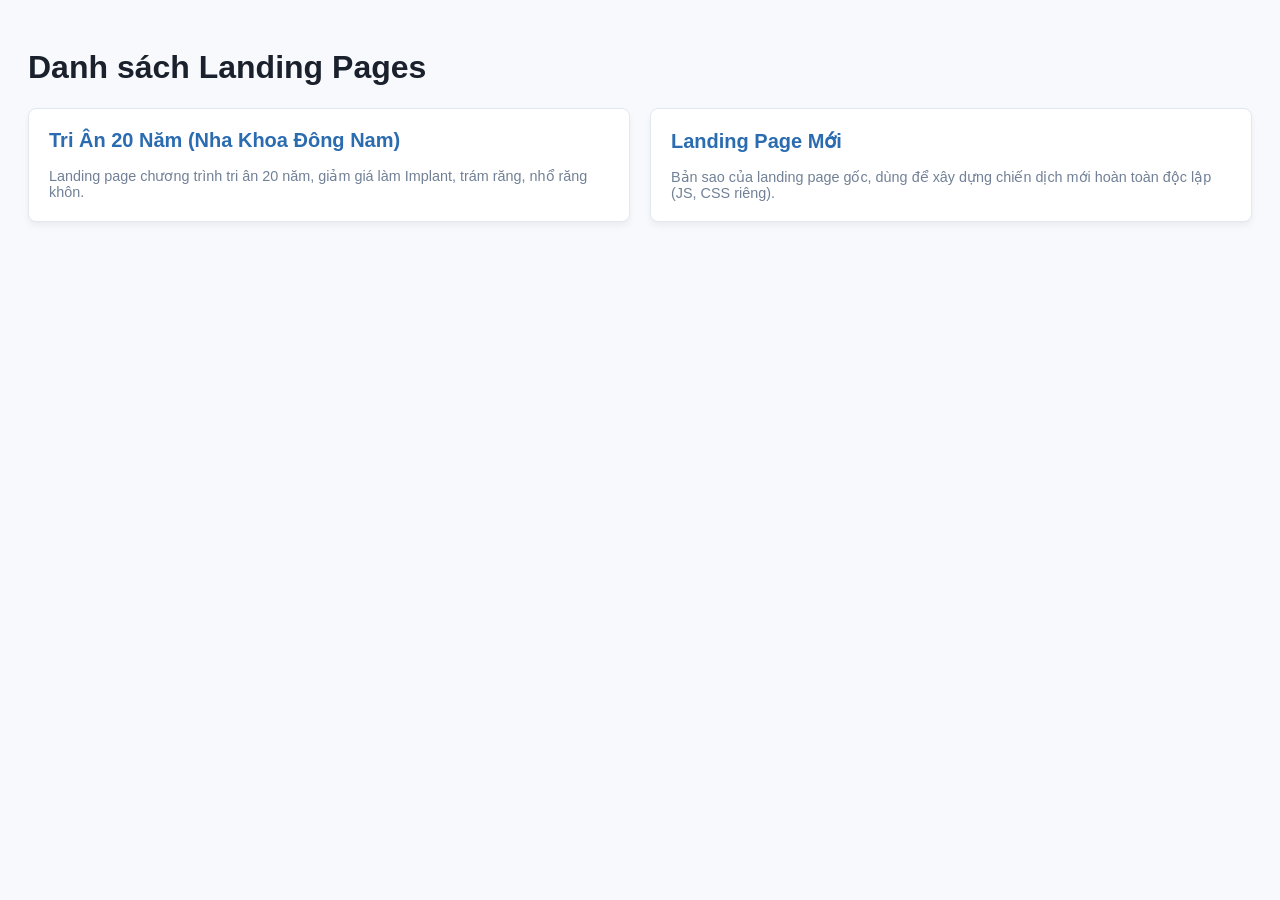
<file: index.html>
<!DOCTYPE html>
<html lang="vi">
<head>
    <meta charset="UTF-8">
    <meta name="viewport" content="width=device-width, initial-scale=1.0">
    <title>Danh sách Landing Pages</title>
    <style>
        body { font-family: 'Segoe UI', Tahoma, Geneva, Verdana, sans-serif; padding: 20px; background-color: #f7f9fc; }
        h1 { color: #1a202c; }
        .grid { display: grid; grid-template-columns: repeat(auto-fit, minmax(300px, 1fr)); gap: 20px; margin-top: 20px; }
        .card { background: white; padding: 20px; border-radius: 8px; box-shadow: 0 4px 6px rgba(0,0,0,0.05); text-decoration: none; color: #2d3748; transition: transform 0.2s; border: 1px solid #e2e8f0; }
        .card:hover { transform: translateY(-5px); box-shadow: 0 10px 15px rgba(0,0,0,0.1); border-color: #cbd5e0; }
        .card h2 { margin-top: 0; color: #2b6cb0; font-size: 1.25rem; }
        .card p { color: #718096; margin-bottom: 0; font-size: 0.9rem; }
    </style>
</head>
<body>
    <h1>Danh sách Landing Pages</h1>
    <div class="grid">
        <a href="tri-an-20-nam/" class="card">
            <h2>Tri Ân 20 Năm (Nha Khoa Đông Nam)</h2>
            <p>Landing page chương trình tri ân 20 năm, giảm giá làm Implant, trám răng, nhổ răng khôn.</p>
        </a>
        <a href="landing-page-2/" class="card">
            <h2>Landing Page Mới</h2>
            <p>Bản sao của landing page gốc, dùng để xây dựng chiến dịch mới hoàn toàn độc lập (JS, CSS riêng).</p>
        </a>
    </div>
</body>
</html>
</file>
